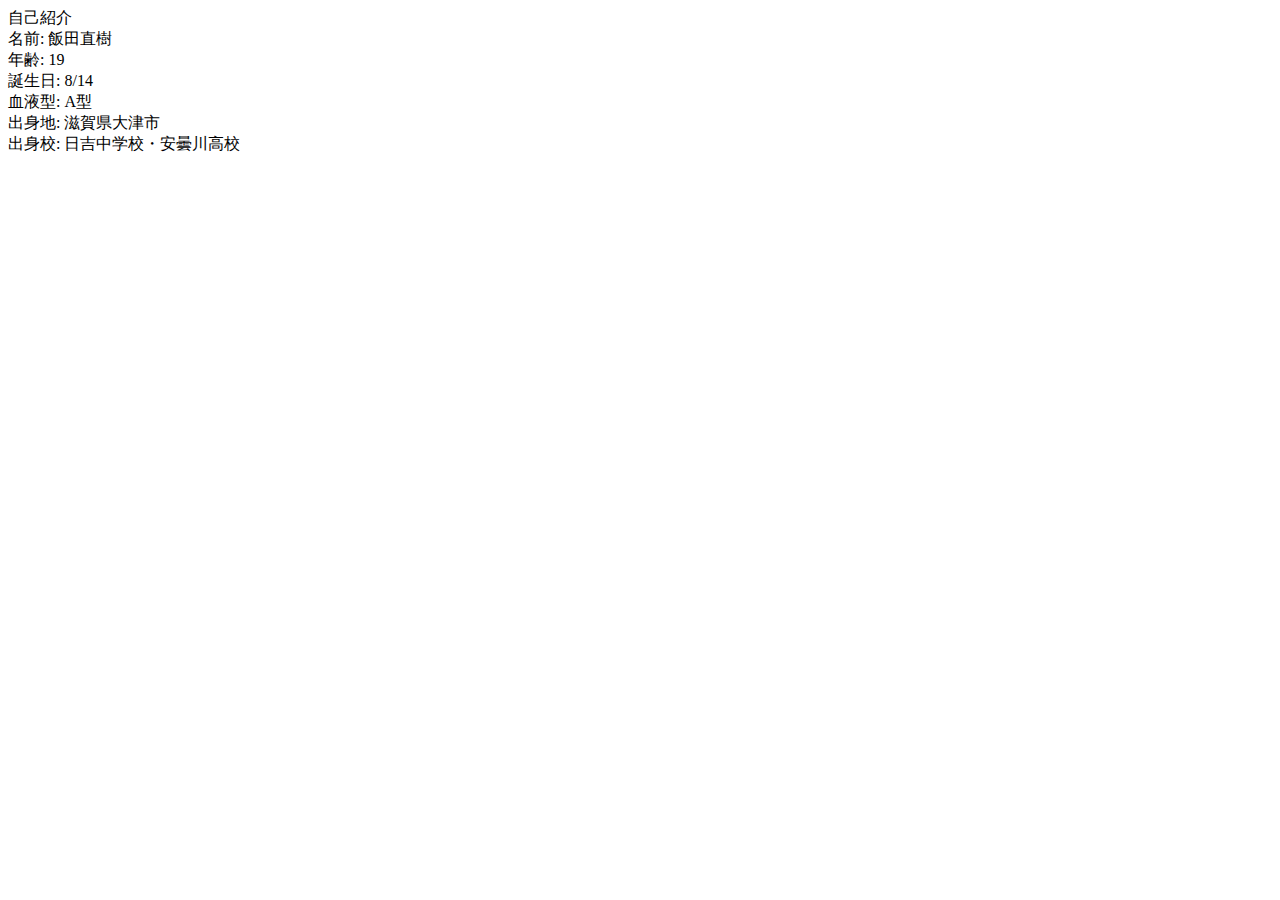
<file: about/about.html>
<!DOCTYPE html>
<html lang="en">
<head>
    <meta charset="UTF-8">
    <meta name="viewport" content="width=device-width, initial-scale=1.0">
    <title>自己紹介</title>
</head>
<body>
    <header>自己紹介</header>
    <section>
    名前: 飯田直樹<br>
    年齢: 19<br>
    誕生日: 8/14<br>
    血液型: A型<br>
    出身地: 滋賀県大津市<br>
    出身校: 日吉中学校・安曇川高校<br>
    
</section>
</body>
</html>
</file>
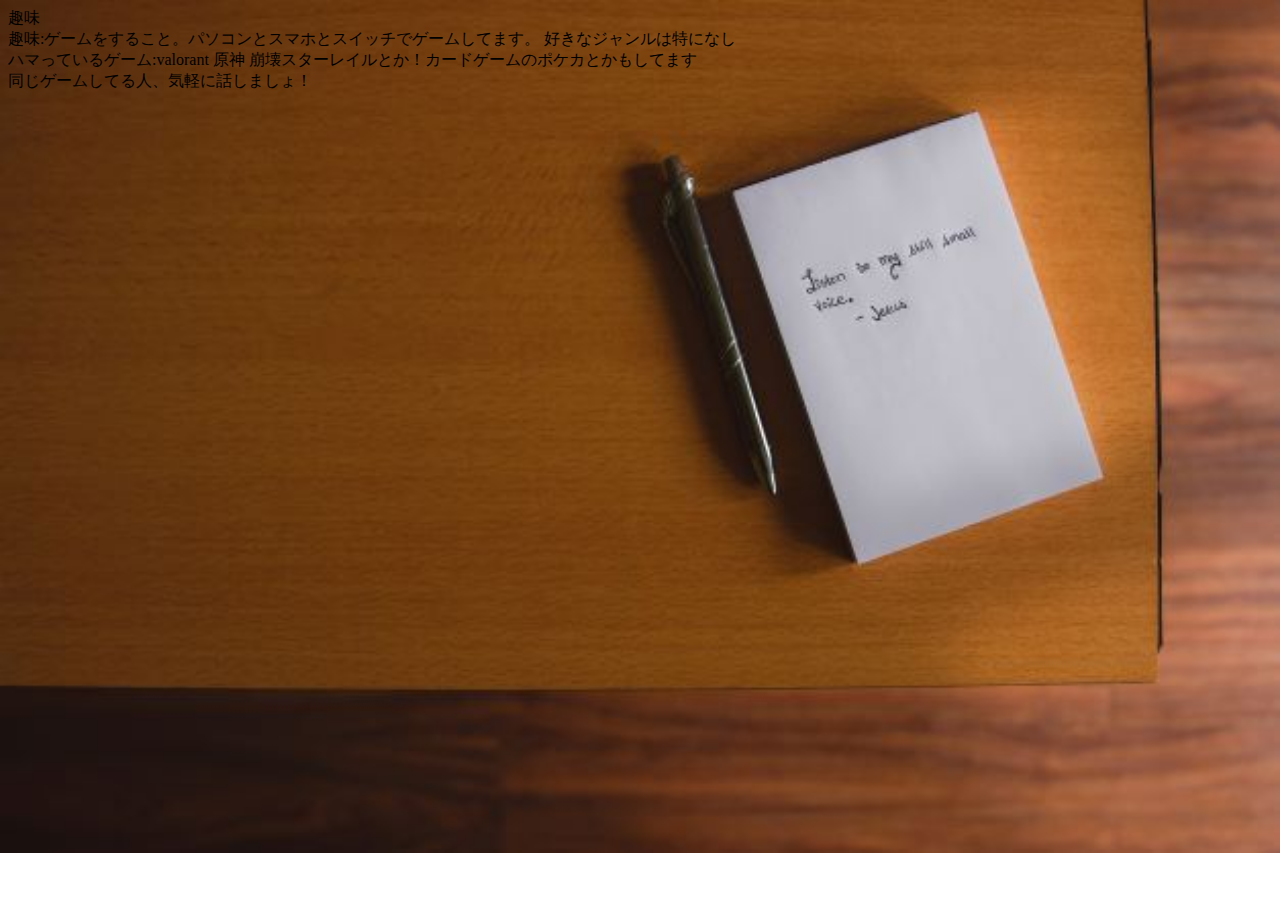
<file: hobbie/hobbie index.html>
<!DOCTYPE html>
<html lang="ja">
<head>
    <meta charset="UTF-8">
    <meta name="viewport" content="width=device-width, initial-scale=1.0">
    <title>趣味</title>
<link rel="stylesheet" href="./hobbie.css">
</head>
<body>
    <header>趣味</header>
    <section>
    趣味:ゲームをすること。パソコンとスマホとスイッチでゲームしてます。
    好きなジャンルは特になし<br>
    ハマっているゲーム:valorant 原神 崩壊スターレイルとか！カードゲームのポケカとかもしてます<br>
    同じゲームしてる人、気軽に話しましょ！<br>
    
    
    
    </section>
</body>
</html>
</file>
<file: hobbie/hobbie.css>
@charset "UTF-8";

body {

    background-image:url(../img/nimaimenohaikei.jpg);

    background-size:cover;

    background-repeat: no-repeat;

}
</file>
